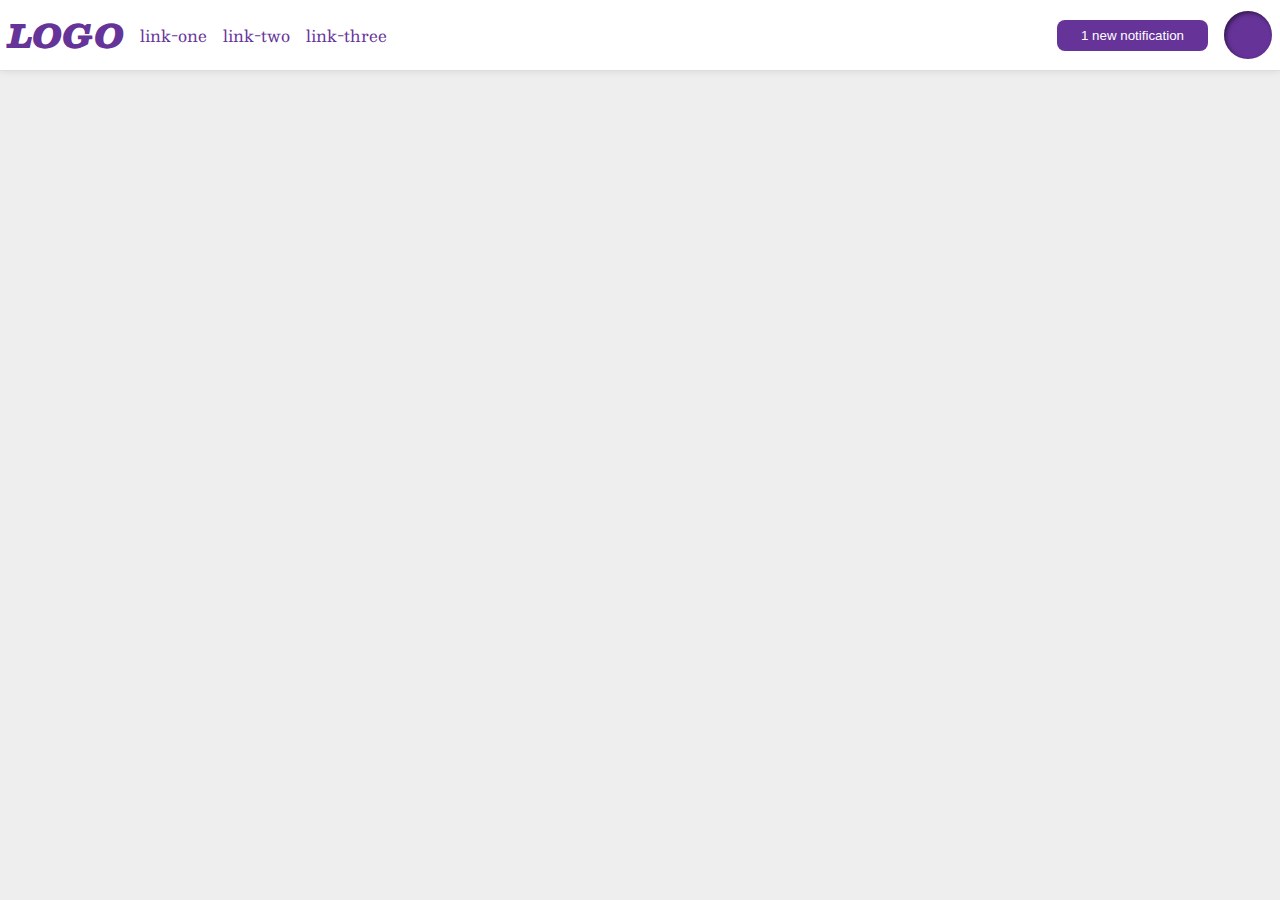
<file: flex/03-flex-header-2/index.html>
<!DOCTYPE html>
<html lang="en">
  <head>
    <meta charset="UTF-8">
    <meta http-equiv="X-UA-Compatible" content="IE=edge">
    <meta name="viewport" content="width=device-width, initial-scale=1.0">
    <title>Flex Header 2</title>
    <link rel="stylesheet" href="style.css">
  </head>
  <body>
    <div class="header">
      <div class="left">
        <div class="logo">
          LOGO
        </div>
        <ul class="links">
          <li><a href="https://google.com">link-one</a></li>
          <li><a href="https://google.com">link-two</a></li>
          <li><a href="https://google.com">link-three</a></li>
        </ul>
      </div>
      <div class="right">
        <button class="notifications">
          1 new notification
        </button>
        <div class="profile-image"></div>
      </div>
    </div>
  </body>
</html>
</file>
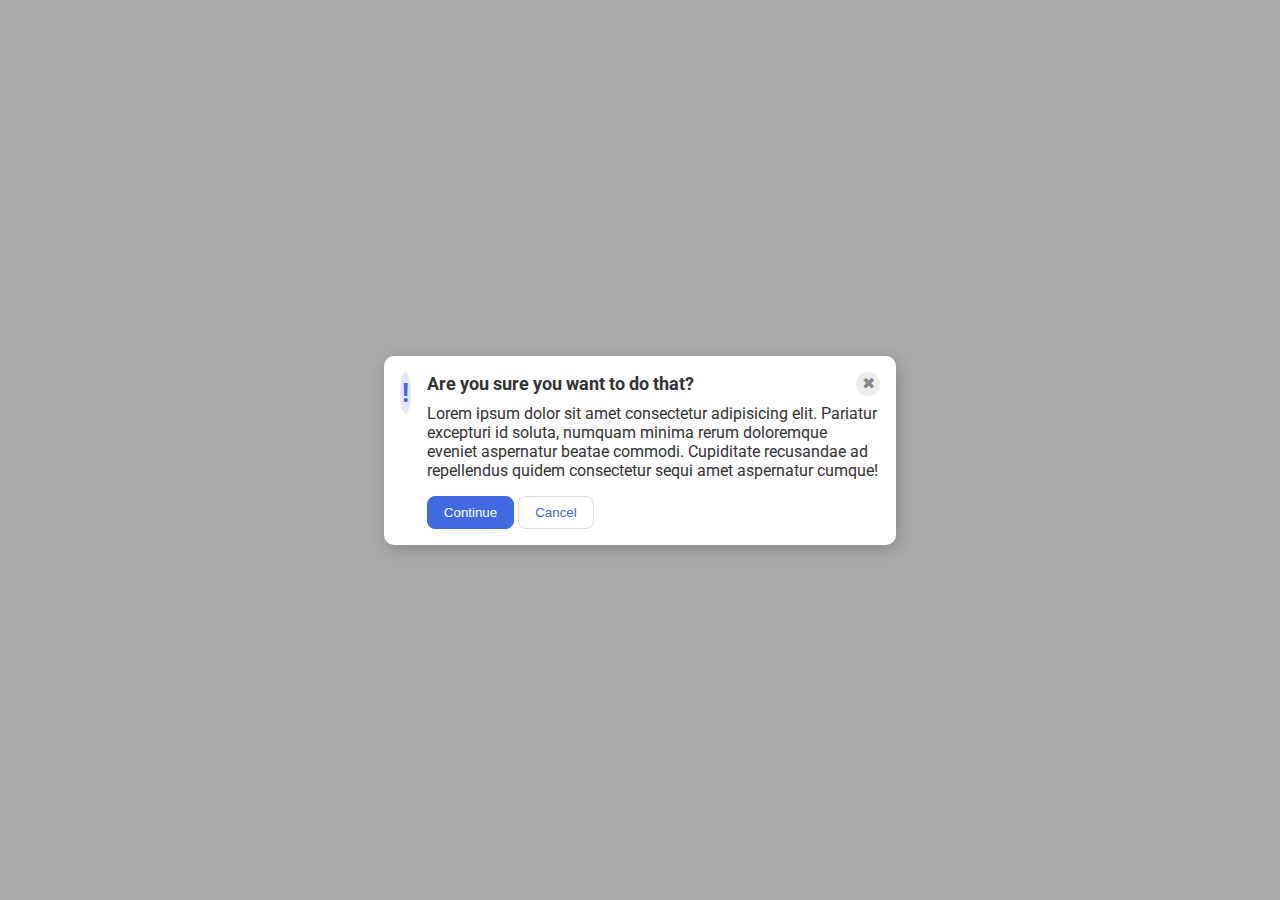
<file: flex/05-flex-modal/index.html>
<!DOCTYPE html>
<html lang="en">
  <head>
    <meta charset="UTF-8">
    <meta http-equiv="X-UA-Compatible" content="IE=edge">
    <meta name="viewport" content="width=device-width, initial-scale=1.0">
    <link rel="stylesheet" href="style.css">
    <title>Modal</title>
  </head>
  <body>
    <div class="modal">
      <div class="icon">!</div>
      <div class="container">
        <div class="header">Are you sure you want to do that?
        <button class="close-button">✖</button>
        </div>
        <div class="text">Lorem ipsum dolor sit amet consectetur adipisicing elit. Pariatur excepturi id soluta, numquam minima rerum doloremque eveniet aspernatur beatae commodi. Cupiditate recusandae ad repellendus quidem consectetur sequi amet aspernatur cumque!</div>
        <button class="continue">Continue</button>
        <button class="cancel">Cancel</button>
      </div>
    </div>
  </body>
</html>
</file>
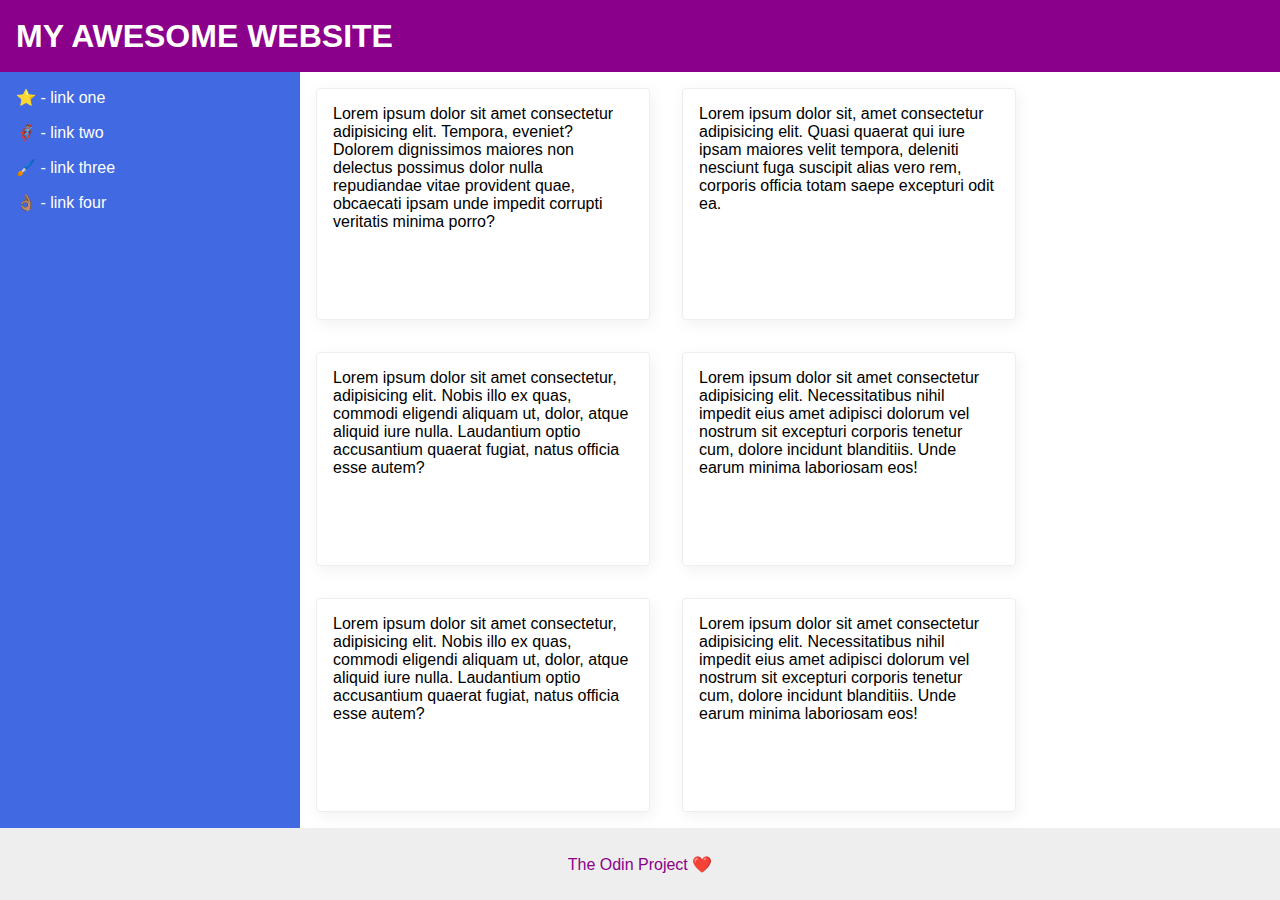
<file: flex/07-flex-layout-2/index.html>
<!DOCTYPE html>
<html lang="en">
  <head>
    <meta charset="UTF-8">
    <meta http-equiv="X-UA-Compatible" content="IE=edge">
    <meta name="viewport" content="width=device-width, initial-scale=1.0">
    <title>The Holy Grail</title>
    <link rel="stylesheet" href="style.css">
  </head>
  <body>
    <div class="header">
      MY AWESOME WEBSITE
    </div>
    
    <div class="body">
      <div class="sidebar">
        <ul>
          <li><a href="#">⭐ - link one</a></li>
          <li><a href="#">🦸🏽‍♂️ - link two</a></li>
          <li><a href="#">🖌️ - link three</a></li>
          <li><a href="#">👌🏽 - link four</a></li>
        </ul>
      </div>
  
      <div class="container">
        <div class="card">Lorem ipsum dolor sit amet consectetur adipisicing elit. Tempora, eveniet? Dolorem dignissimos maiores non delectus possimus dolor nulla repudiandae vitae provident quae, obcaecati ipsam unde impedit corrupti veritatis minima porro?</div>
        <div class="card">Lorem ipsum dolor sit, amet consectetur adipisicing elit. Quasi quaerat qui iure ipsam maiores velit tempora, deleniti nesciunt fuga suscipit alias vero rem, corporis officia totam saepe excepturi odit ea.</div>
        <div class="card">Lorem ipsum dolor sit amet consectetur, adipisicing elit. Nobis illo ex quas, commodi eligendi aliquam ut, dolor, atque aliquid iure nulla. Laudantium optio accusantium quaerat fugiat, natus officia esse autem?</div>
        <div class="card">Lorem ipsum dolor sit amet consectetur adipisicing elit. Necessitatibus nihil impedit eius amet adipisci dolorum vel nostrum sit excepturi corporis tenetur cum, dolore incidunt blanditiis. Unde earum minima laboriosam eos!</div>
        <div class="card">Lorem ipsum dolor sit amet consectetur, adipisicing elit. Nobis illo ex quas, commodi eligendi aliquam ut, dolor, atque aliquid iure nulla. Laudantium optio accusantium quaerat fugiat, natus officia esse autem?</div>
        <div class="card">Lorem ipsum dolor sit amet consectetur adipisicing elit. Necessitatibus nihil impedit eius amet adipisci dolorum vel nostrum sit excepturi corporis tenetur cum, dolore incidunt blanditiis. Unde earum minima laboriosam eos!</div>
      </div>
    </div>
    
    <div class="footer">
      The Odin Project ❤️
    </div>
  </body>
</html>
</file>
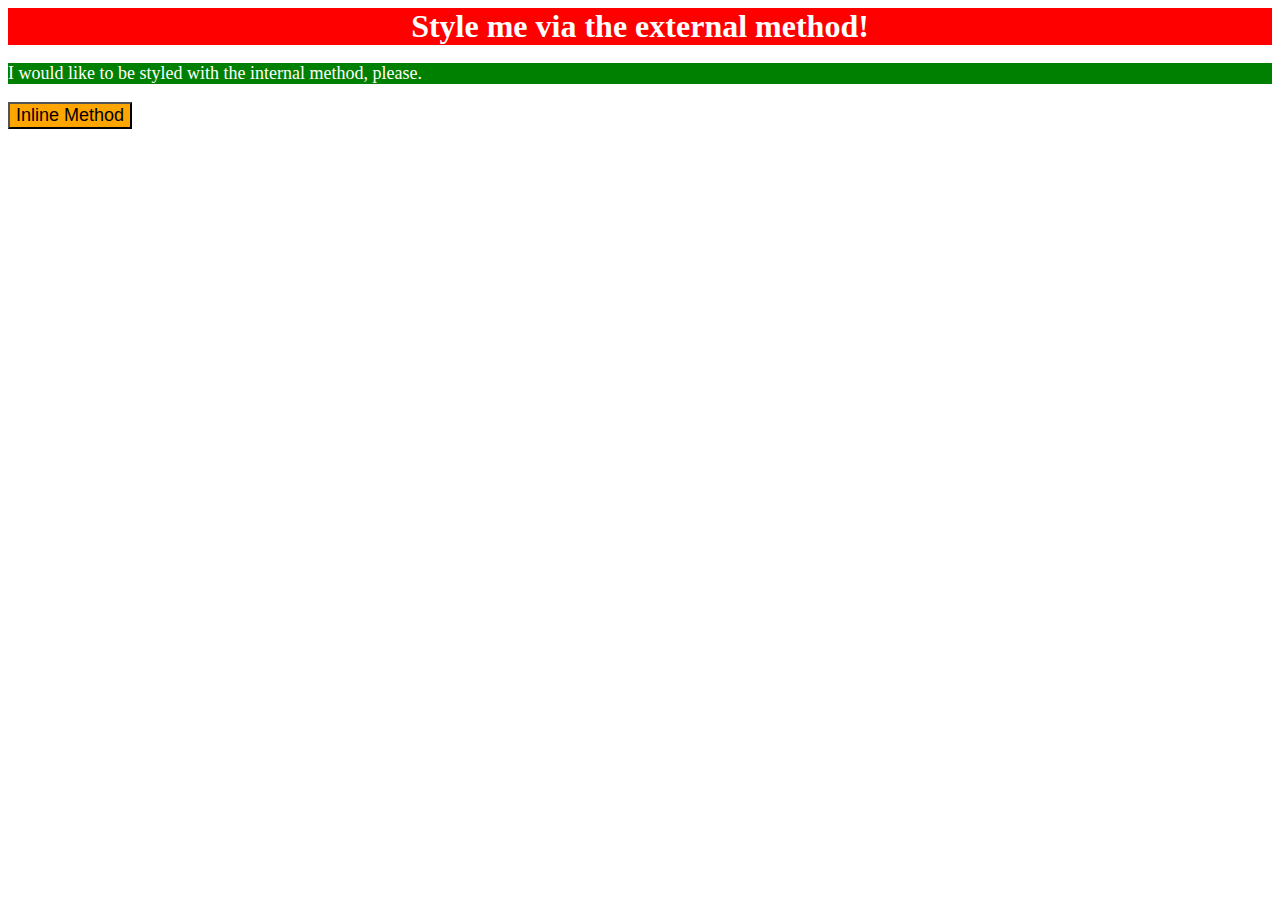
<file: foundations/01-css-methods/index.html>
<!DOCTYPE html>
<html lang="en">
  <head>
    <meta charset="UTF-8">
    <meta http-equiv="X-UA-Compatible" content="IE=edge">
    <meta name="viewport" content="width=device-width, initial-scale=1.0">
    <link rel="stylesheet" href="style.css">
    <title>Methods for Adding CSS</title>
    <style>
      p{
    background-color: green;
    color: white;
    font-size: 18px;
    }
    </style>
  </head>
  <body>
    <div>Style me via the external method!</div>
    <p>I would like to be styled with the internal method, please.</p>
    <button style="background-color: orange;font-size: 18px;">Inline Method</button>
  </body>
</html>
</file>
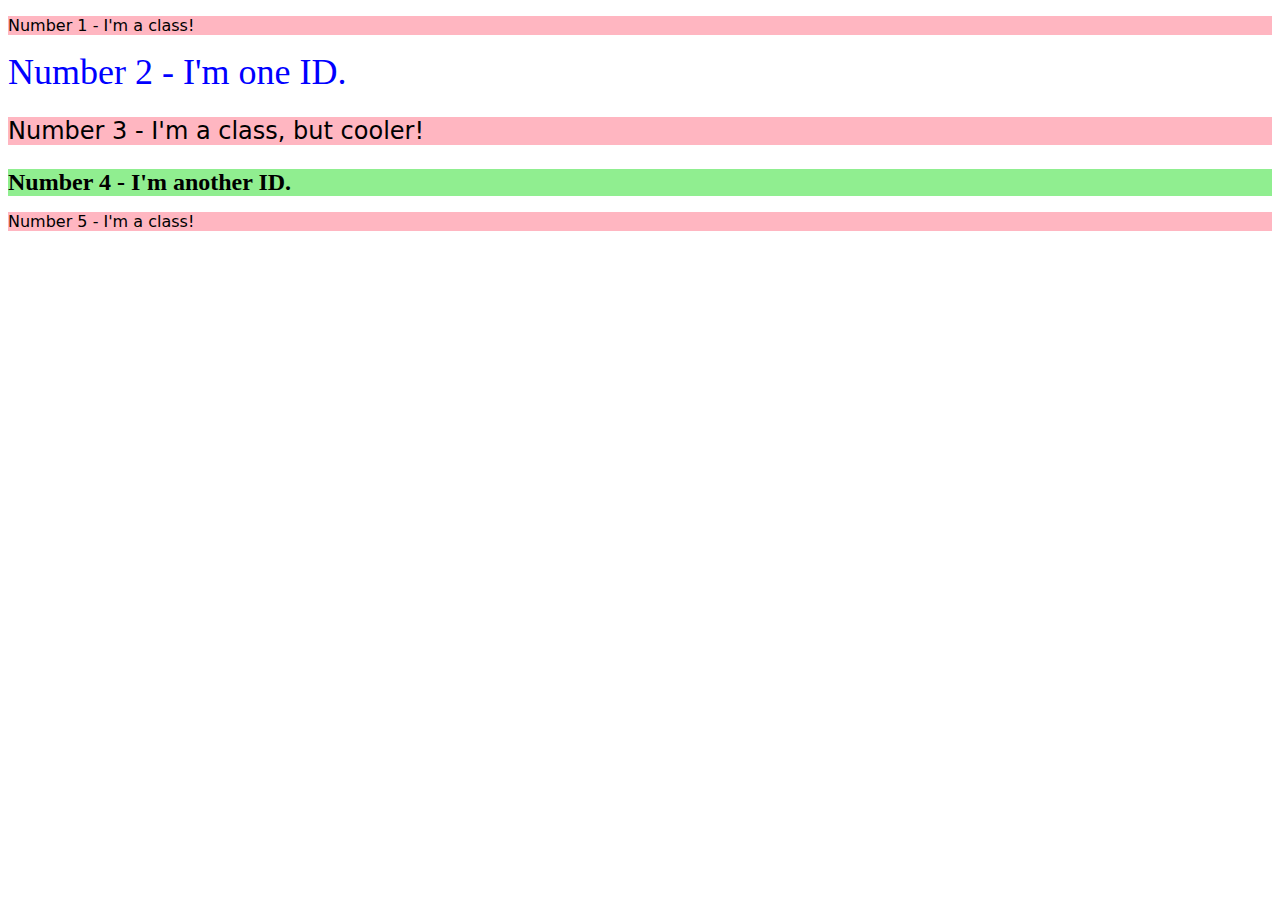
<file: foundations/02-class-id-selectors/index.html>
<!DOCTYPE html>
<html lang="en">
  <head>
    <meta charset="UTF-8">
    <meta http-equiv="X-UA-Compatible" content="IE=edge">
    <meta name="viewport" content="width=device-width, initial-scale=1.0">
    <title>Class and ID Selectors</title>
    <link rel="stylesheet" href="style.css">
  </head>
  <body>
    <p class="odd">Number 1 - I'm a class!</p>
    <div class="even second">Number 2 - I'm one ID.</div>
    <p class="odd" id="secondP">Number 3 - I'm a class, but cooler!</p>
    <div class="even fourth">Number 4 - I'm another ID.</div>
    <p class="odd" id="last">Number 5 - I'm a class!</p>
  </body>
</html>
</file>
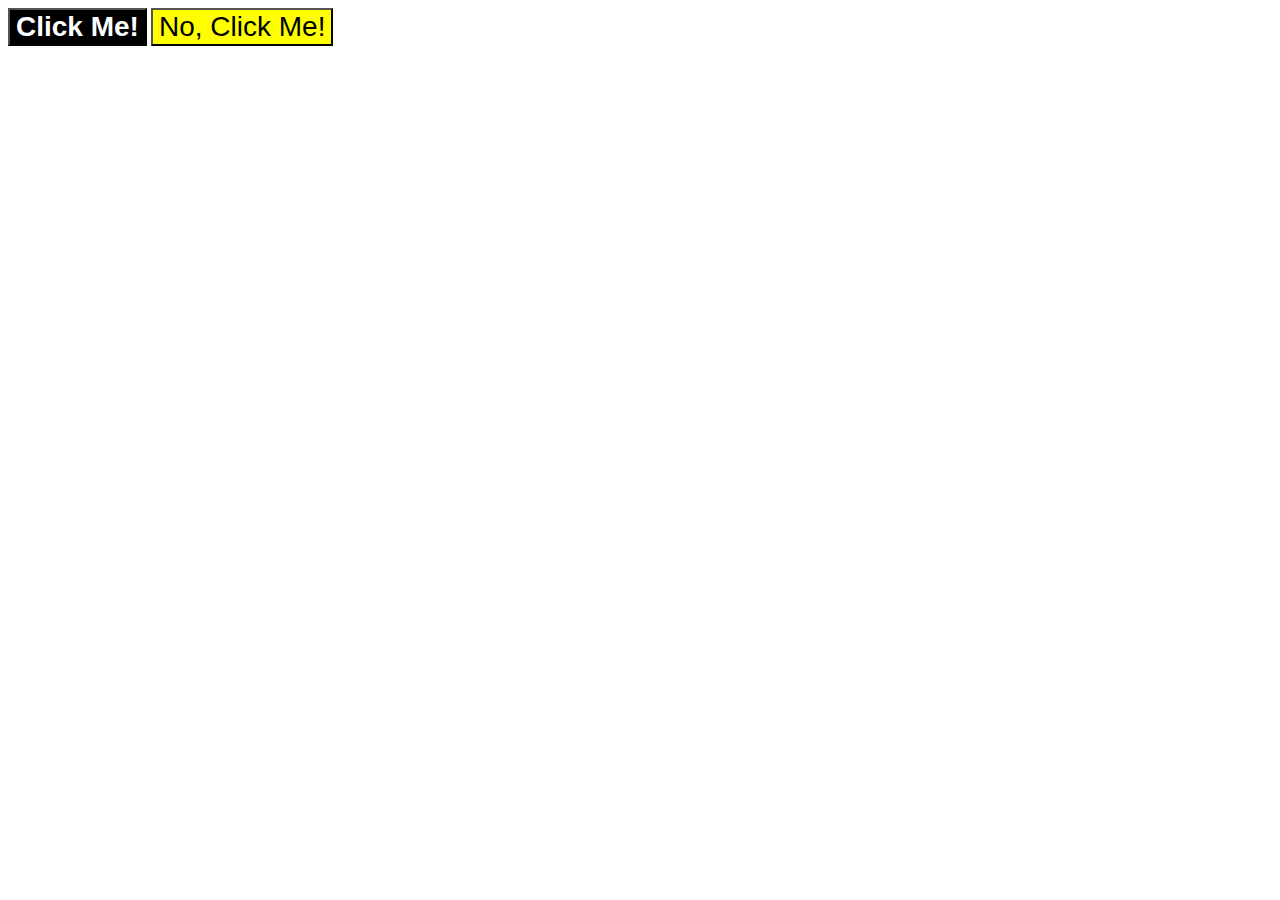
<file: foundations/03-grouping-selectors/index.html>
<!DOCTYPE html>
<html lang="en">
  <head>
    <meta charset="UTF-8">
    <meta http-equiv="X-UA-Compatible" content="IE=edge">
    <meta name="viewport" content="width=device-width, initial-scale=1.0">
    <title>Grouping Selectors</title>
    <link rel="stylesheet" href="style.css">
  </head>
  <body>
    <button class="button first">Click Me!</button>
    <button class="button second">No, Click Me!</button>
  </body>
</html>
</file>
<file: flex/03-flex-header-2/style.css>
/* this is some magical font-importing.  
you'll learn about it later. */
@import url('https://fonts.googleapis.com/css2?family=Besley:ital,wght@0,400;1,900&display=swap');

body {
  margin: 0;
  background: #eee;
  font-family: Besley, serif;
}

.header {
  background: white;
  border-bottom: 1px solid #ddd;
  box-shadow: 0 0 8px rgba(0,0,0,.1);
  display: flex;
  justify-content: space-between;
  padding: 8px;
}

.profile-image {
  background: rebeccapurple;
  box-shadow: inset 2px 2px 4px rgba(0,0,0,.5);
  border-radius: 50%;
  width: 48px;
  height: 48px;
}

.logo {
  color: rebeccapurple;
  font-size: 32px;
  font-weight: 900;
  font-style: italic;
}

button {
  border: none;
  border-radius: 8px;
  background: rebeccapurple;
  color: white;
  padding: 8px 24px;
}

a {
  /* this removes the line under our links */
  text-decoration: none;
  color: rebeccapurple;
}

ul {
  list-style-type: none;
  display: flex;
  gap: 16px;
  margin: 0px;
  padding: 0px;
}

.left, .right{
  display: flex;
  align-items: center;
  gap: 16px;
}
</file>
<file: flex/05-flex-modal/style.css>
@import url('https://fonts.googleapis.com/css2?family=Roboto:wght@400;700&display=swap');

html, body {
  height: 100%;
}

body {
  font-family: Roboto, sans-serif;
  margin: 0;
  background: #aaa;
  color: #333;
  /* I'll give you this one for free lol */
  display: flex;
  align-items: center;
  justify-content: center;
}

.modal {
  background: white;
  width: 480px;
  border-radius: 10px;
  box-shadow: 2px 4px 16px rgba(0,0,0,.2);
  display: flex;
  padding: 16px;
  gap: 16px;
}

.icon {
  color: royalblue;
  font-size: 26px;
  font-weight: 700;
  background: lavender;
  width: 42px;
  height: 42px;
  border-radius: 50%;
  display: flex;
  align-items: center;
  justify-content: center;
  flex-shrink: 0px;
}

.header{
  display: flex;
  align-items: center;
  justify-content: space-between;
  font-size: 18px;
  font-weight: 700;
  margin-bottom: 8px;
}

.close-button {
  background: #eee;
  border-radius: 50%;
  color: #888;
  font-weight: 400;
  font-size: 16px;
  height: 24px;
  width: 24px;
  display: flex;
  align-items: center;
  justify-content: center;
  border: 1px solid #eee;
  padding: 0;
}

button {
  cursor: pointer;
  padding: 8px 16px;
  border-radius: 8px;
}

button.continue {
  background: royalblue;
  border: 1px solid royalblue;
  color: white;
}

button.cancel {
  background: white;
  border: 1px solid #ddd;
  color: royalblue;
}

.text{
  margin-bottom: 16px;
}
</file>
<file: flex/07-flex-layout-2/style.css>
body {
  font-family: -apple-system, BlinkMacSystemFont, 'Segoe UI', Roboto, Oxygen, Ubuntu, Cantarell, 'Open Sans', 'Helvetica Neue', sans-serif;
  margin: 0;
  min-height: 100vh;
  display: flex;
  flex-direction: column;
}

.header {
  height: 72px;
  background: darkmagenta;
  color: white;
  display: flex;
  align-items: center;
  padding: 0px 16px;
  font-size: 32px;
  font-weight: 900;

}

.body{
  display: flex;
  flex: 1;
}

.footer {
  height: 72px;
  background: #eee;
  color: darkmagenta;
  display: flex;
  align-items: center;
  justify-content: center;
}

.sidebar {
  width: 300px;
  background: royalblue;
  box-sizing: border-box;
  flex-shrink: 0;
  padding: 16px;
}

ul{
  list-style-type: none;
  margin: 0px;
  padding: 0px;
}

li{
  margin-bottom: 16px;
}

a{
  color: white;
  text-decoration: none;
}

.container{
  display: flex;
  flex-wrap: wrap;
  padding: 16px;
  gap: 32px;
}
.card {
  border: 1px solid #eee;
  box-shadow: 2px 4px 16px rgba(0,0,0,.06);
  border-radius: 4px;
  padding: 16px;
  width: 300px;
}
</file>
<file: foundations/01-css-methods/style.css>
div{
    background-color: red;
    color: white;
    font-size: 32px;
    text-align: center;
    font-weight: bold;
}
</file>
<file: foundations/02-class-id-selectors/style.css>
.odd{
    background-color: rgb(255, 182,193);
    font-family: "Verdana", "DejaVu Sans", "sans-serif";
}

.even.second{
    color: rgb(0, 0, 255);
    font-size: 36px;
}

#secondP{
    font-size: 24px;
}
.even.fourth{
    background-color:rgb(144, 238, 144);
    font-size: 24px;
    font-weight: bold;
}
</file>
<file: foundations/03-grouping-selectors/style.css>
.first{
    background-color: black;
    color: white;
    font-weight: bold;
}

.second{
    background-color: yellow;
}

.first, .second{
    font-size: 28px;
    font-family: Helvetica, "Times New Roman", sans-serif;
}
</file>
